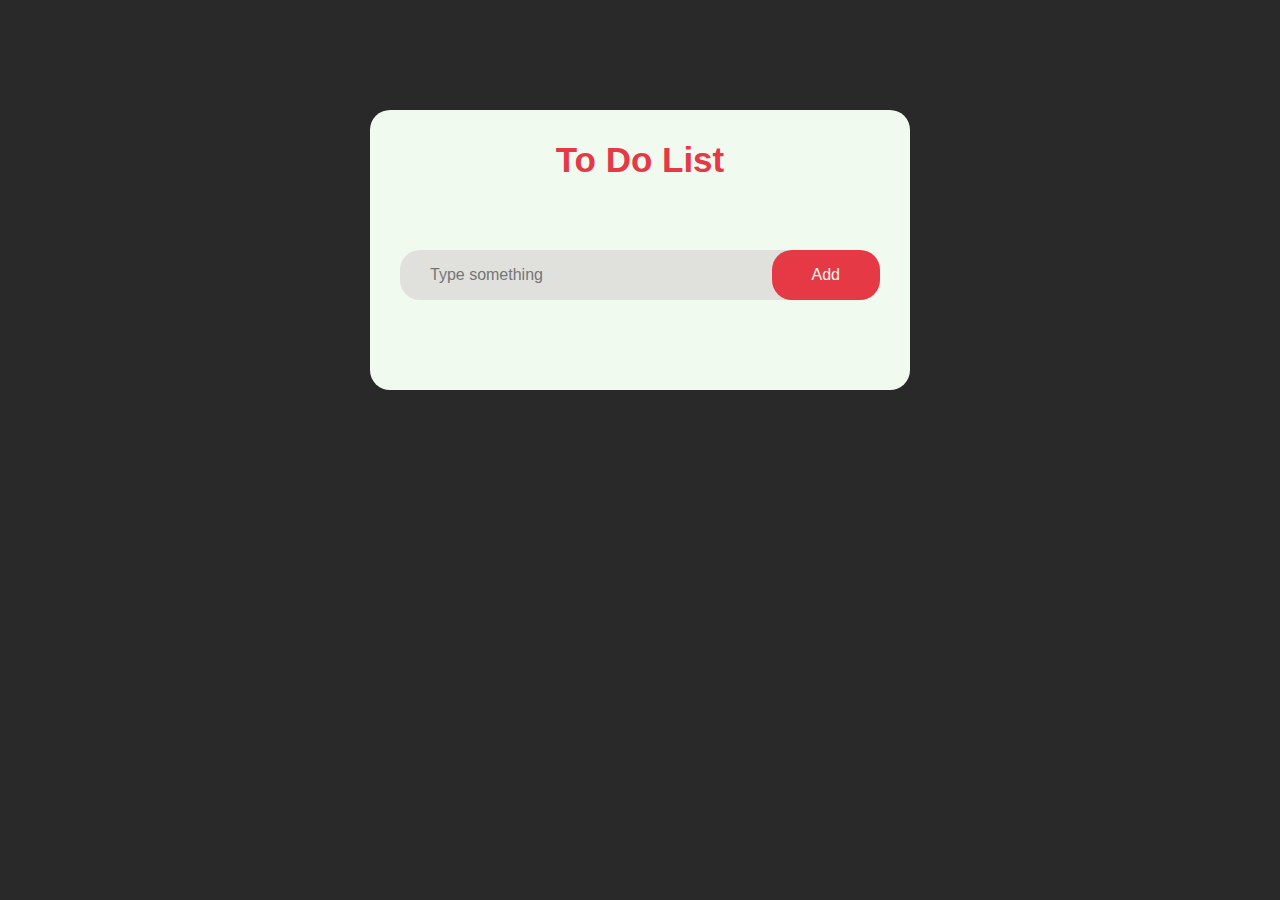
<file: index.html>
<!DOCTYPE html>
<html lang="en">
<head>
	<meta charset="UTF-8">
	<meta name="viewport" content="width=device-width, initial-scale=1.0">
	<title>To Do List</title>
	<link rel="stylesheet" href="style.css">

</head>
<body>
	<div class="container">
		<div class="todo-app">
			<h2>To Do List</h2>
			<div class="row">
				<input onkeydown="enter()" type="text" id="input-box" placeholder="Type something">
				<button onclick="addTask()">Add</button>
			</div>
			<ul id="list-container">
				<!-- <li class="checked">Task 1</li>
				<li>Task 2</li>
				<li>Task 3</li> -->
			</ul>
		</div>
	</div>
	<script src="/script.js"></script>
</body>
</html>
</file>
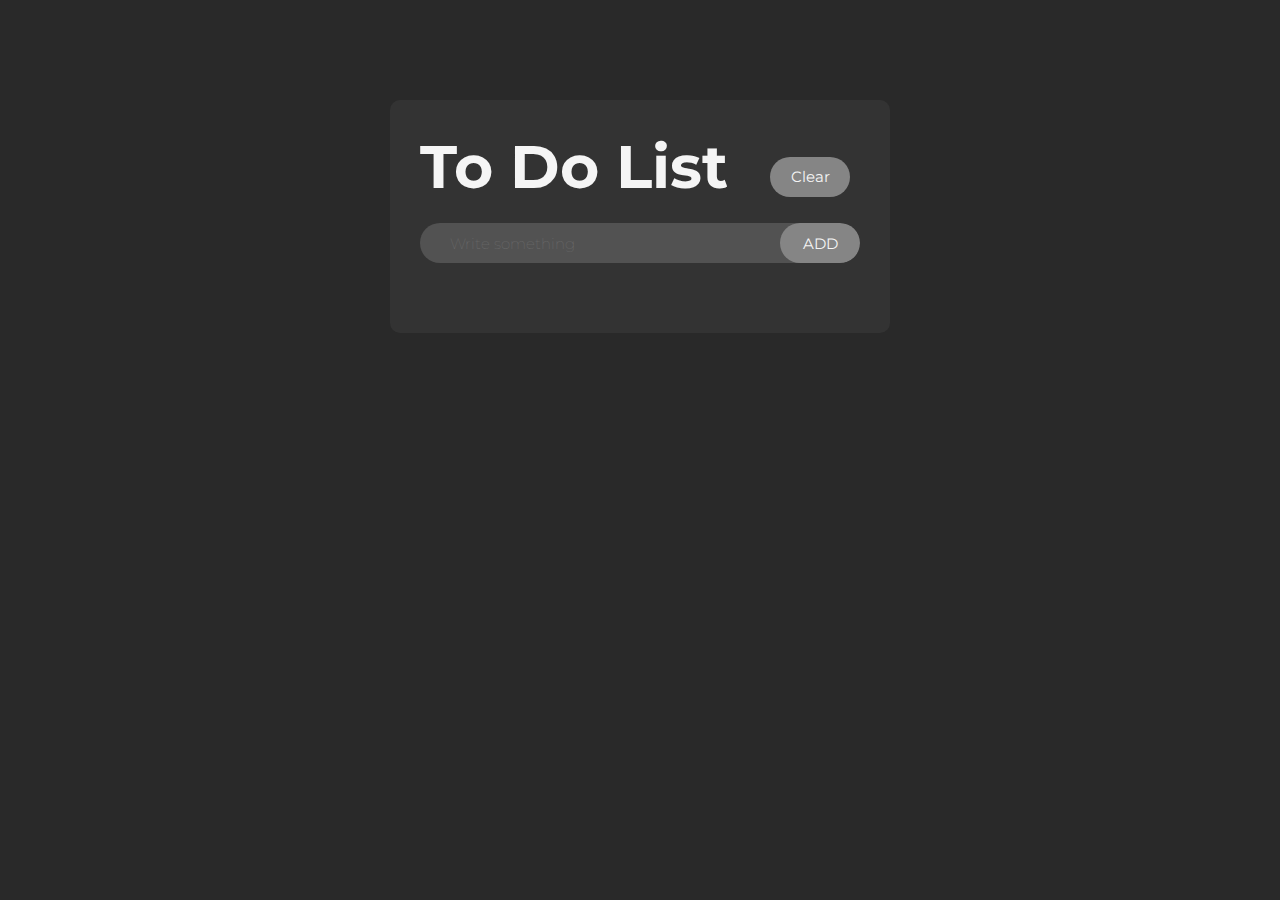
<file: self coding/todolist.html>
<!DOCTYPE html>
<html lang="en">
<head>
	<meta charset="UTF-8">
	<meta name="viewport" content="width=device-width, initial-scale=1.0">
	<title>To Do List</title>
	<link rel="stylesheet" href="todolist.css">
</head>
<body>
	<div class="continer">
		<div class="todo-app">
			<div class="hero">
				<h2>To Do List</h2>
				<button onclick="localClear()">Clear</button>
			</div>

			<div class="row">
				<input maxlength="50" onkeydown="enter()" type="text" placeholder="Write something" id="inputValue">
				<button onclick="todo()">ADD</button>
			</div>
			<ul id="list-container">

			</ul>
		</div>
	</div>
	<script src="./todo.js"></script>
</body>
</html>
</file>
<file: style.css>
* {
	margin: 0;
	padding: 0;
	font-family:Arial, Helvetica, sans-serif;
	box-sizing: border-box;
}

.container {
	width: 100%;
	min-height: 100vh;
	background: #292929;
	padding: 10px;
}

.todo-app {
	width: 100%;
	max-width: 540px;
	background-color: #f1faee;
	margin: 100px auto 20px;
	padding: 30px 30px 70px;
	border-radius: 20px;
}

.todo-app h2 {
	color: #e63946;
	text-align: center;
	font-size: 35px;
	margin-bottom: 70px;
	user-select: none;
}

.row {
	display: flex;
	align-items: center;
	justify-content: space-between;
	background-color: #e0e1dd;
	border-radius: 20px;
	padding-left: 20px;
}

.row input {
	flex: 1;
	border: none;
	outline: none;
	padding: 10px;
	background-color: transparent;
	font-size: 16px;
}

.row button {
	border: none;
	outline: none;
	padding: 16px 40px;
	background-color: #e63946;
	color: #f1faee;
	border-radius: 20px;
	font-size: 16px;
	cursor: pointer;
}

ul {
	margin-top: 20px;
}

ul li {
	list-style: none;
	font-size: 16px;
	user-select: none;
	padding: 15px 40px;
	position: relative;
}

ul li::before {
	content: "";
	position: absolute;
	height: 28px;
	width: 28px;
	border-radius: 50%;
	background-image: url(./img/unchecked.png);
	background-size: cover;
	background-position: center;
	top: 10px;
	left: 0px;
}

ul li.checked {
	color: #555;
	text-decoration: line-through;
}

ul li.checked::before {
	background-image: url(./img/checked.png);
	background-size: 89%;
	background-repeat: no-repeat;
}

ul li span {
	position: absolute;
	right: 30px;
	top: 5px;
	width: 40px;
	height: 40px;
	font-size: 22px;
	color: #e63946;
	line-height: 40px;
	text-align: center;
	border-radius: 50%;
}


ul li span:hover {
	background-color: #e0e1dd;

}
</file>
<file: self coding/todolist.css>
@import url('https://fonts.googleapis.com/css2?family=Montserrat:wght@300;700&display=swap');
*{
	margin: 0;
	padding: 0;
	box-sizing: border-box;
	font-family: 'Montserrat', sans-serif;
	color: whitesmoke;
	overflow-x: hidden;
}

body {
	background-color: #292929;
}

.container {
	width: 100%;
	min-height: 100vh;
	padding: 10px;

}

.todo-app {
	width: 100%;
	max-width: 500px;
	background-color: #333333;
	padding: 30px;
	margin: 100px auto 20px;
	border-radius: 10px;
	word-break: break-all;
}

.todo-app h2 {
	font-size: 60px;
	margin-bottom: 20px;
	font-weight: 700;
}

.row {
	display: flex;
	flex-direction: row;
	justify-content: space-between;
	background-color: #525252;
	border-radius: 20px;

	transition: box-shadow 0.5s, transform 0.5s;
}
.row input {
	width: 100%;
	border: none;
	border-radius: 20px;
	height: 40px;
	padding-left: 30px;
	padding-right: 10px;
	outline: none;
	color: whitesmoke;
	background-color: transparent;
	font-size: 15px;
	font-weight: 100;
	user-select: none;
}

.row button {
	border: none;
	border-radius: 20px;
	width: 100px;
	background-color: #858585;
	font-weight: 400;
	font-size: 15px;
	user-select: none;
	cursor: pointer;

}

ul {
	margin-top: 40px;
	width: 100%;
}

ul li{
	list-style: none;
	padding: 25px 40px;
	font-size: 25px;
	position: relative;
	display: flex;
	flex-direction: row;
	justify-content: space-between;
	user-select: none;
	transition: color 1s;
}

ul li::before {
	content: "";
	position: absolute;
	height: 20px;
	width: 20px;
	background-image: url(./img/unchecked\ white.png);
	background-size: cover;
	background-position: center;
	top: 31px;
	left: 3px;
	transition: background-image 1s;
}

ul li.checked {
	text-decoration: line-through;
	color: #858585;
}

ul li.checked::before {
	background-image: url(./img/checked\ white.png);
}




ul li button {
	background-image: url(./img/delete.png);
	background-color: #858585;
	background-position: center;
	background-repeat: no-repeat;
	background-size: 20px;
	height: 30px;
	width: 75px;
	border: none;
	border-radius: 20px;
	cursor: pointer;
	transition: box-shadow 0.5s;
}

ul li button:hover {
	box-shadow: 0px 0px 20px 0px rgb(255, 255, 255);
}


.row:hover {
	box-shadow: 0px 0px 10px rgb(255, 255, 255);
	transform: scale(1.06);
}

.row button:active {
	transform: scale(0.95);
}

.hero {
	display: flex;
	flex-direction: row;
	justify-content: space-between;	
	align-items: center;
}

.hero button {
	width: 80px;
	height: 40px;
	background-color: #858585;
	color: whitesmoke;
	border: none;
	border-radius: 20px;
	font-size: 15px;
	transition: box-shadow 0.5s, transform 0.1s;
	margin-right: 10px;
}

.hero button:hover {
	box-shadow: 0px 0px 10px 0px rgb(255, 255, 255);
}

.hero button:active {
	transform: scale(0.9);
}
</file>
